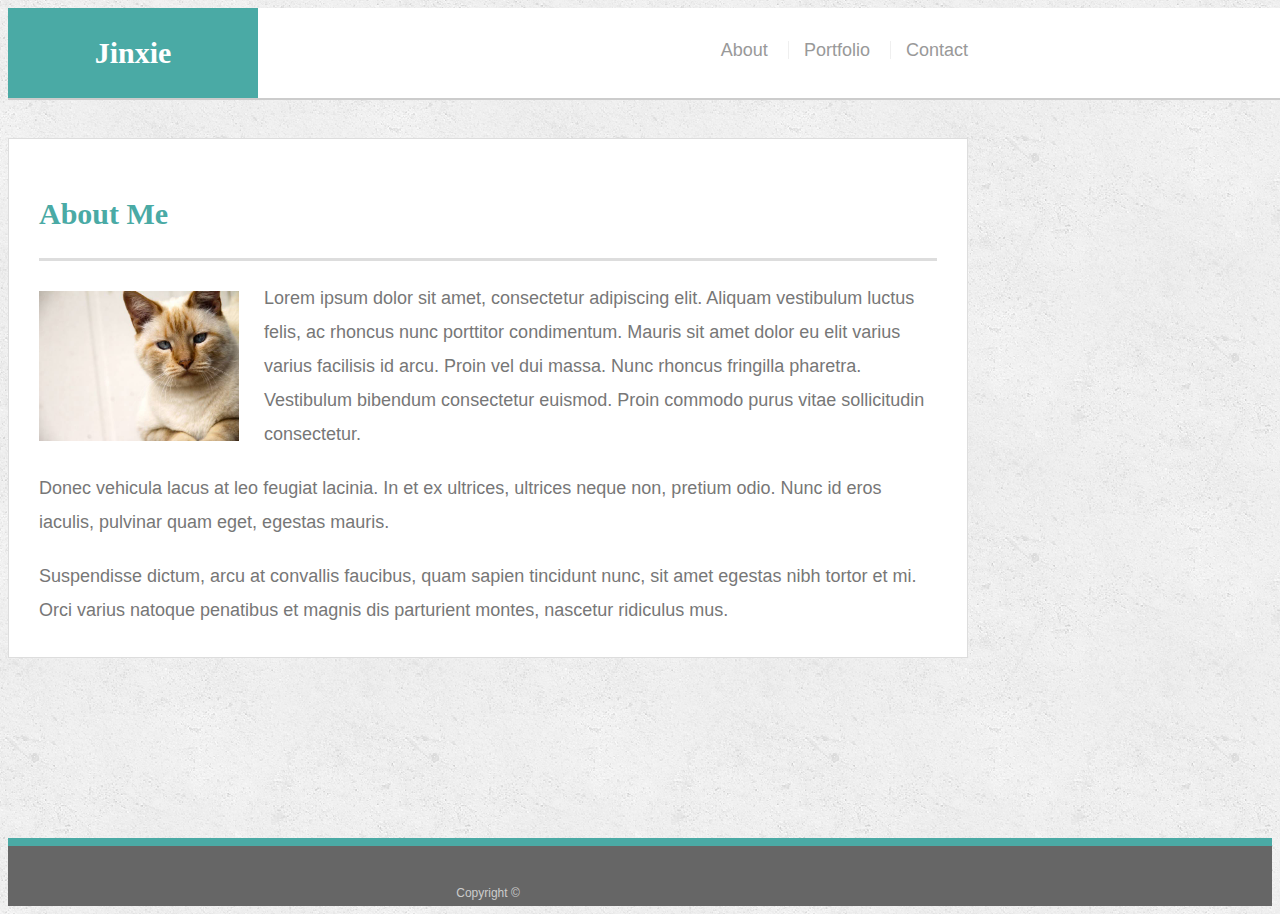
<file: index.html>
<!doctype html>
<html lang="en-us">

<head>
  <meta charset="UTF-8">
  <title>About | Jinxie</title>
  <link rel="stylesheet" type="text/css" href="assets/css/style.css">
</head>

<body>

  <header id="masthead">
    <div class="container">
      <a href="index.html" id="logo">Jinxie</a>
      <nav>
        <a href="index.html">About</a>
        <a href="portfolio.html">Portfolio</a>
        <a href="contact.html">Contact</a>
      </nav>
    </div>
  </header>

  <div id="main-container" class="container">
    <section class="main-section">
      <h1>About Me</h1>

      <img src="assets/images/cat.jpg" class="auth-image" alt="Your Name">

      <p>Lorem ipsum dolor sit amet, consectetur adipiscing elit. Aliquam vestibulum luctus felis, ac rhoncus nunc porttitor condimentum. Mauris sit amet dolor eu elit varius varius facilisis id arcu. Proin vel dui massa. Nunc rhoncus fringilla pharetra. Vestibulum bibendum consectetur euismod. Proin commodo purus vitae sollicitudin consectetur.</p>
      <p>Donec vehicula lacus at leo feugiat lacinia. In et ex ultrices, ultrices neque non, pretium odio. Nunc id eros iaculis, pulvinar quam eget, egestas mauris.</p>
      <p>Suspendisse dictum, arcu at convallis faucibus, quam sapien tincidunt nunc, sit amet egestas nibh tortor et mi. Orci varius natoque penatibus et magnis dis parturient montes, nascetur ridiculus mus.</p>

    </section>

  </div>

  <footer>
    <div class="container">
      Copyright &copy; 
    </div>
  </footer>
</body>

</html>
</file>
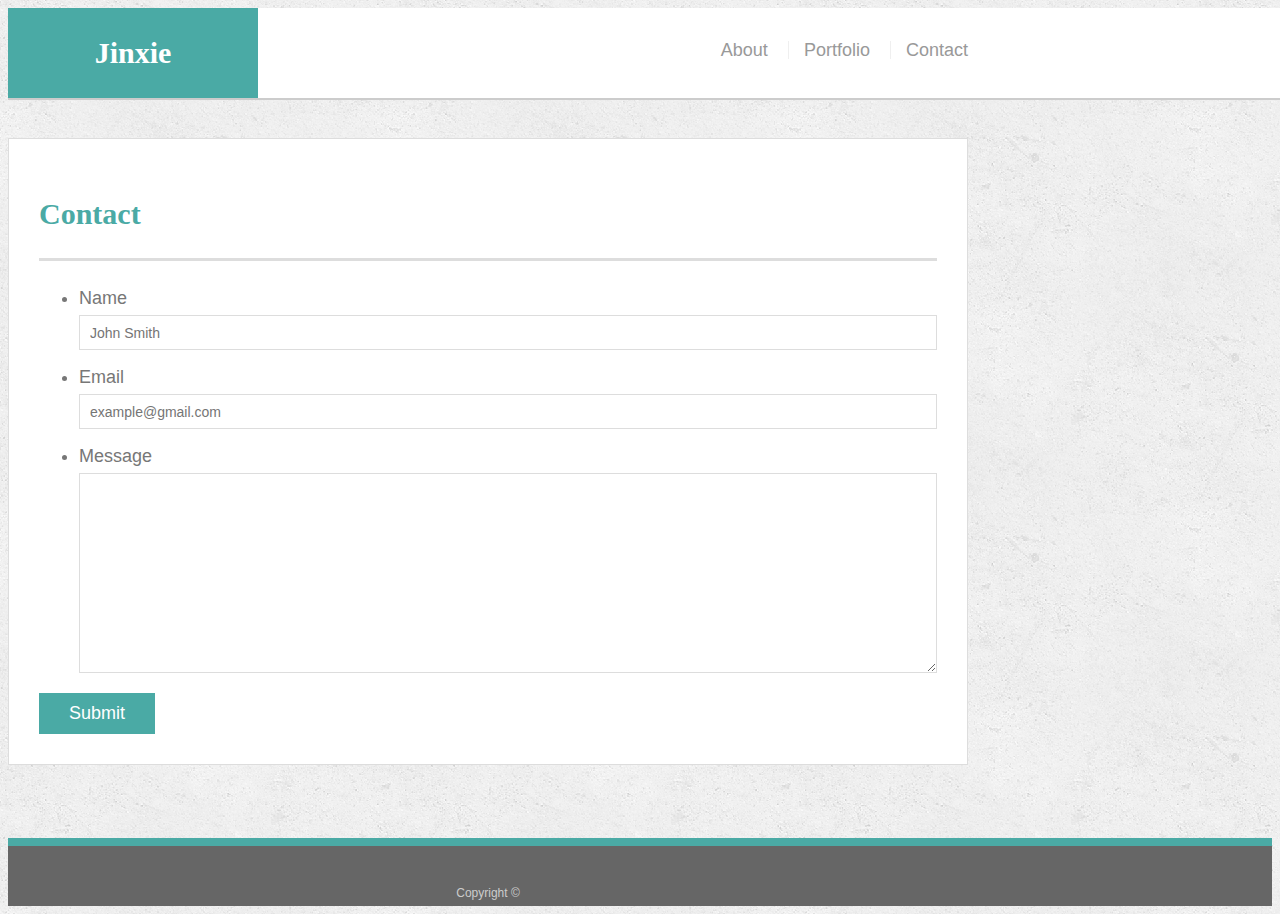
<file: contact.html>
<!doctype html>
<html lang="en-us">

<head>
  <meta charset="UTF-8">
  <title>Contact | Jinxie</title>
  <link rel="stylesheet" type="text/css" href="assets/css/style.css">
</head>

<body>

  <header id="masthead">
    <div class="container">
      <a href="index.html" id="logo">Jinxie</a>
      <nav>
        <a href="index.html">About</a>
        <a href="portfolio.html">Portfolio</a>
        <a href="contact.html">Contact</a>
      </nav>
    </div>
  </header>

  <div id="main-container" class="container">
    <section class="main-section">
      <h1>Contact</h1>

      <form id="contact-form">
        <ul>
          <li>
            <label for="name">Name</label>
            <input type="text" id="name" name="name" placeholder="John Smith" required="required">
          </li>
          <li>
            <label for="email">Email</label>
            <input type="email" id="email" name="email" placeholder="example@gmail.com" required="required">
          </li>
          <li>
            <label for="message">Message</label>
            <textarea id="message" name="message" required="required"></textarea>
          </li>
        </ul>
        <input type="submit">
      </form>

    </section>

  </div>

  <footer>
    <div class="container">
      Copyright &copy; 
    </div>
  </footer>
</body>

</html>
</file>
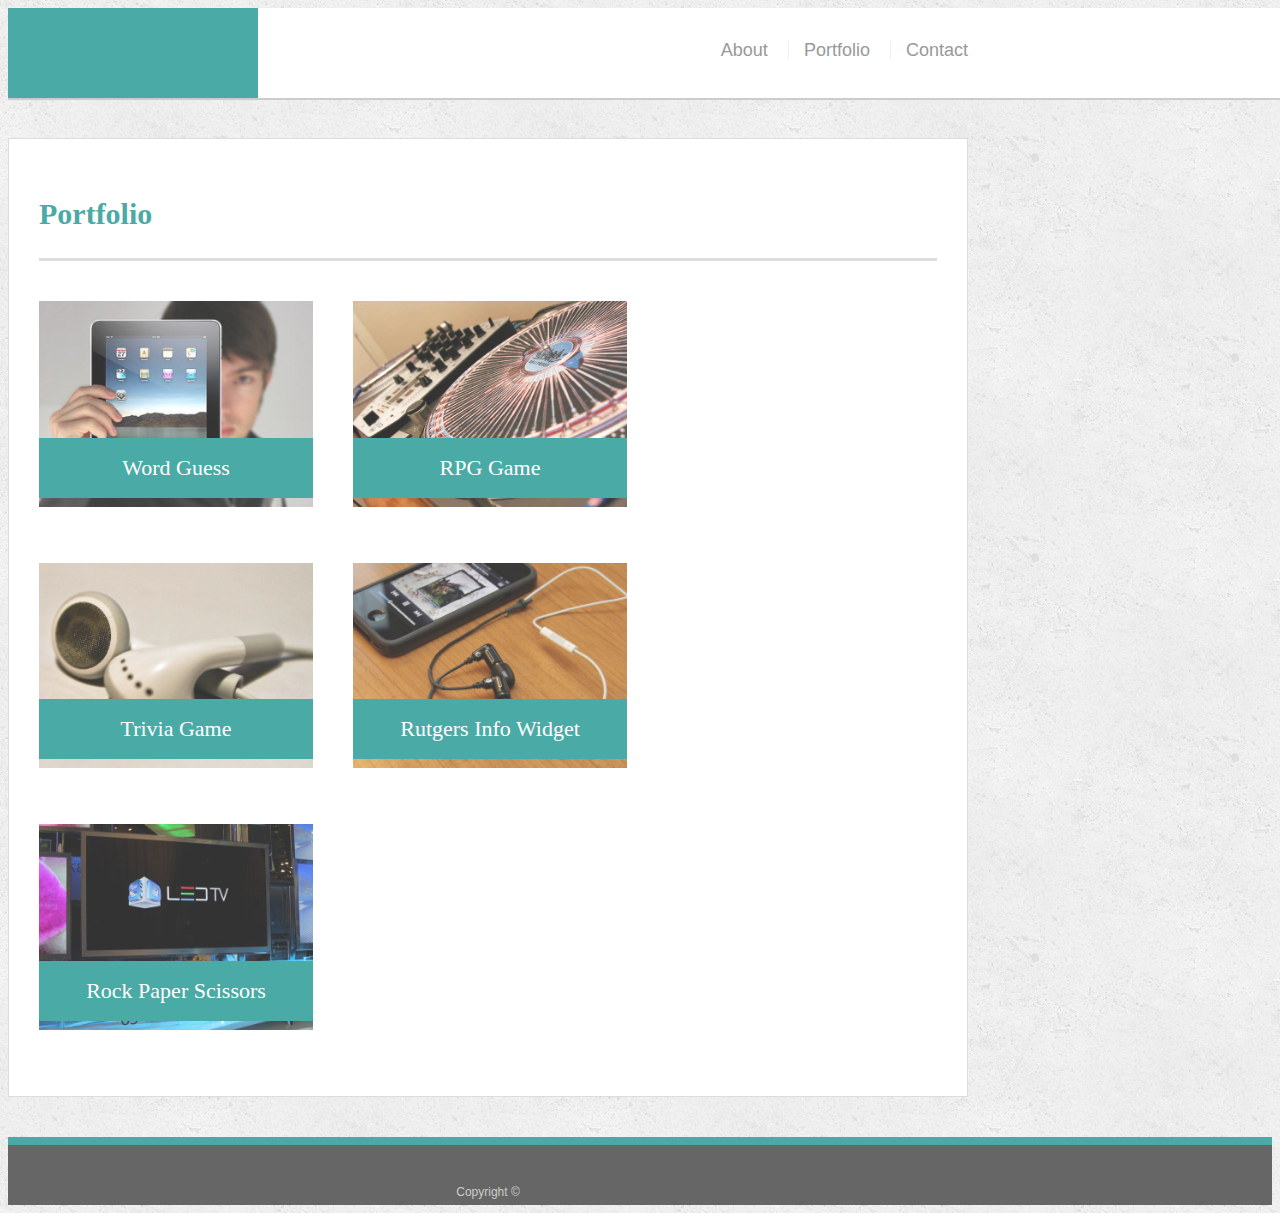
<file: portfolio.html>
<!doctype html>
<html lang="en-us">

<head>
  <meta charset="UTF-8">
  <title>Portfolio |Jinxie</title>
  <link rel="stylesheet" type="text/css" href="assets/css/style.css">
</head>

<body>

  <header id="masthead">
    <div class="container">
      <a href="index.html" id="logo"></a>Jinxie</a>
      <nav>
        <a href="index.html">About</a>
        <a href="portfolio.html">Portfolio</a>
        <a href="contact.html">Contact</a>
      </nav>
    </div>
  </header>

  <div id="main-container" class="container">
    <section class="main-section">
      <h1>Portfolio</h1>

      <div class="work">
        <img src="assets/images/technics-q-c-640-480-1.jpg" alt="Word Guess">

        <h3>Word Guess</h3>
      </div>
      <div class="work">
        <img src="assets/images/technics-q-c-640-480-2.jpg" alt="RPG Game">

        <h3>RPG Game</h3>
      </div>
      <div class="work">
        <img src="assets/images/technics-q-c-640-480-5.jpg" alt="Trivia Game">

        <h3>Trivia Game</h3>
      </div>
      <div class="work">
        <img src="assets/images/technics-q-c-640-480-7.jpg" alt="Rutgers Info Widget">

        <h3>Rutgers Info Widget</h3>
      </div>
      <div class="work">
        <img src="assets/images/technics-q-c-640-480-9.jpg" alt="Rock Paper Scissors">

        <h3>Rock Paper Scissors</h3>
      </div>

    </section>

  </div>

  <footer>
    <div class="container">
      Copyright &copy;
    </div>
  </footer>
</body>

</html>
</file>
<file: assets/css/style.css>
body {
  font-family: Arial, "Helvetica Neue", Helvetica, sans-serif;
  font-size: 18px;
  line-height: 34px;
  color: #777777;
  background: url("../images/concrete_seamless.png");
}

* {
  box-sizing: border-box;
}

/* general */

.container {
  width: 10000%;
  max-width: 960px;
  margin: 200 auto;
  clear: both;
}

h1,
h2,
h3,
p {
  margin-bottom: 20px;
}

p:last-child {
  margin-bottom: 0;
}

h1,
h2,
h3 {
  font-family: Georgia, Times, "Times New Roman", serif;
  font-weight: 700;
  color: #4aaaa5;
}

h1 {
  padding-bottom: 20px;
  font-size: 30px;
  line-height: 49px;
  border-bottom: 3px solid #dddddd;
}

h2,
h3 {
  font-size: 22px;
}

/* header */

#masthead {
  position: fixed;
  z-index: 99;
  width: 100%;
  margin: 0 0 30px;
  overflow: auto;
  color: #ffffff;
  background: #ffffff;
  border-bottom: 2px solid #cccccc;
}

#logo {
  float: left;
  width: 250px;
  height: 90px;
  font-family: Georgia, Times, "Times New Roman", serif;
  font-size: 30px;
  font-weight: 700;
  line-height: 90px;
  color: #ffffff;
  text-align: center;
  text-decoration: none;
  background: #4aaaa5;
}

nav {
  float: right;
  margin-top: 25px;
}

nav a {
  display: inline-block;
  padding-left: 15px;
  margin-left: 15px;
  line-height: 18px;
  color: #999;
  text-decoration: none;
  border-left: 1px solid #efefef;
}

nav a:first-child {
  border-left: 0 none;
}

/* footer */

footer {
  padding: 30px 0;
  clear: both;
  font-size: 12px;
  color: #ffffff;
  color: #cccccc;
  text-align: center;
  background: #666666;
  border-top: 8px solid #4aaaa5;
  height: 50px;
}

h3, h2 {
  padding-bottom: 20px;
  margin-bottom: 15px;
  line-height: 22px;
  border-bottom: 2px solid #eeeeee;
}

/* main */

#main-container {
  padding-top: 130px;
  min-height: calc(100vh - 70px);
}

.main-section {
  float: left;
  width: 100%;
  max-width: 960px;
  padding: 30px;
  margin: 0 0 40px;
  background: #ffffff;
  border: 1px solid #dddddd;
}

/* portfolio page */

.work {
  position: relative;
  float: left;
  width: 274px;
  margin: 20px 0 25px;
  overflow: auto;
}

.work:nth-child(even) {
  margin-right: 40px;
}

.work img {
  width: 100%;
  border: 0 none;
  opacity: 0.8;
}

.work h3 {
  position: absolute;
  bottom: 20px;
  width: 100%;
  padding: 15px;
  margin-bottom: 0;
  font-weight: 300;
  line-height: 30px;
  color: #ffffff;
  text-align: center;
  background: #4aaaa5;
  border-bottom: 0;
}

.auth-image {
  float: left;
  width: 200px;
  height: auto;
  margin-top: 10px;
  margin-right: 25px;
}

/* contact page */

#contact-form ul {
  margin-bottom: 20px;
}

#contact-form li {
  margin-bottom: 10px;
}

label,
input[type=text],
input[type=email],
textarea {
  display: block;
  width: 100%;
}

input[type=text],
input[type=email],
textarea {
  height: 35px;
  padding: 0 10px;
  font-size: 14px;
  border: 1px solid #dddddd;
}

textarea {
  height: 200px;
}

input[type=submit] {
  padding: 10px 30px;
  font-size: 18px;
  color: #ffffff;
  cursor: pointer;
  background: #4aaaa5;
  border: 0 none;
}
</file>
